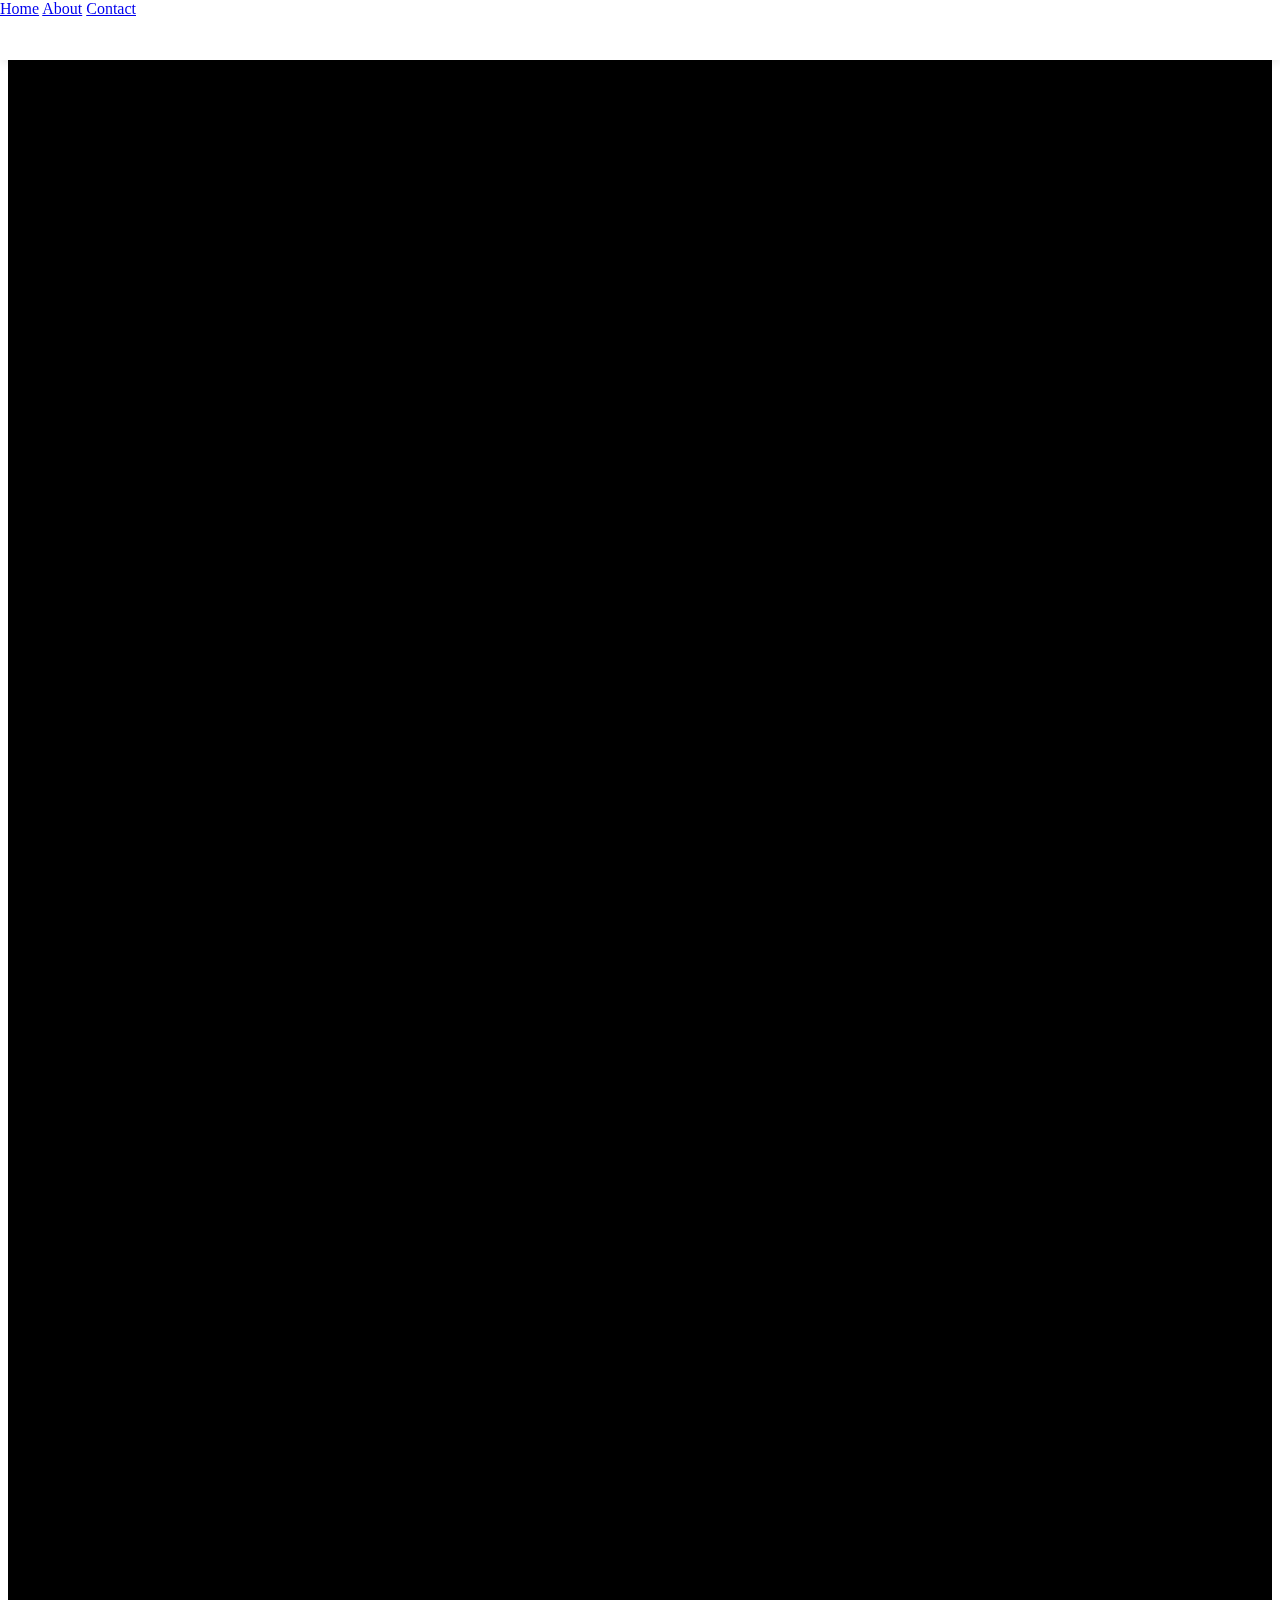
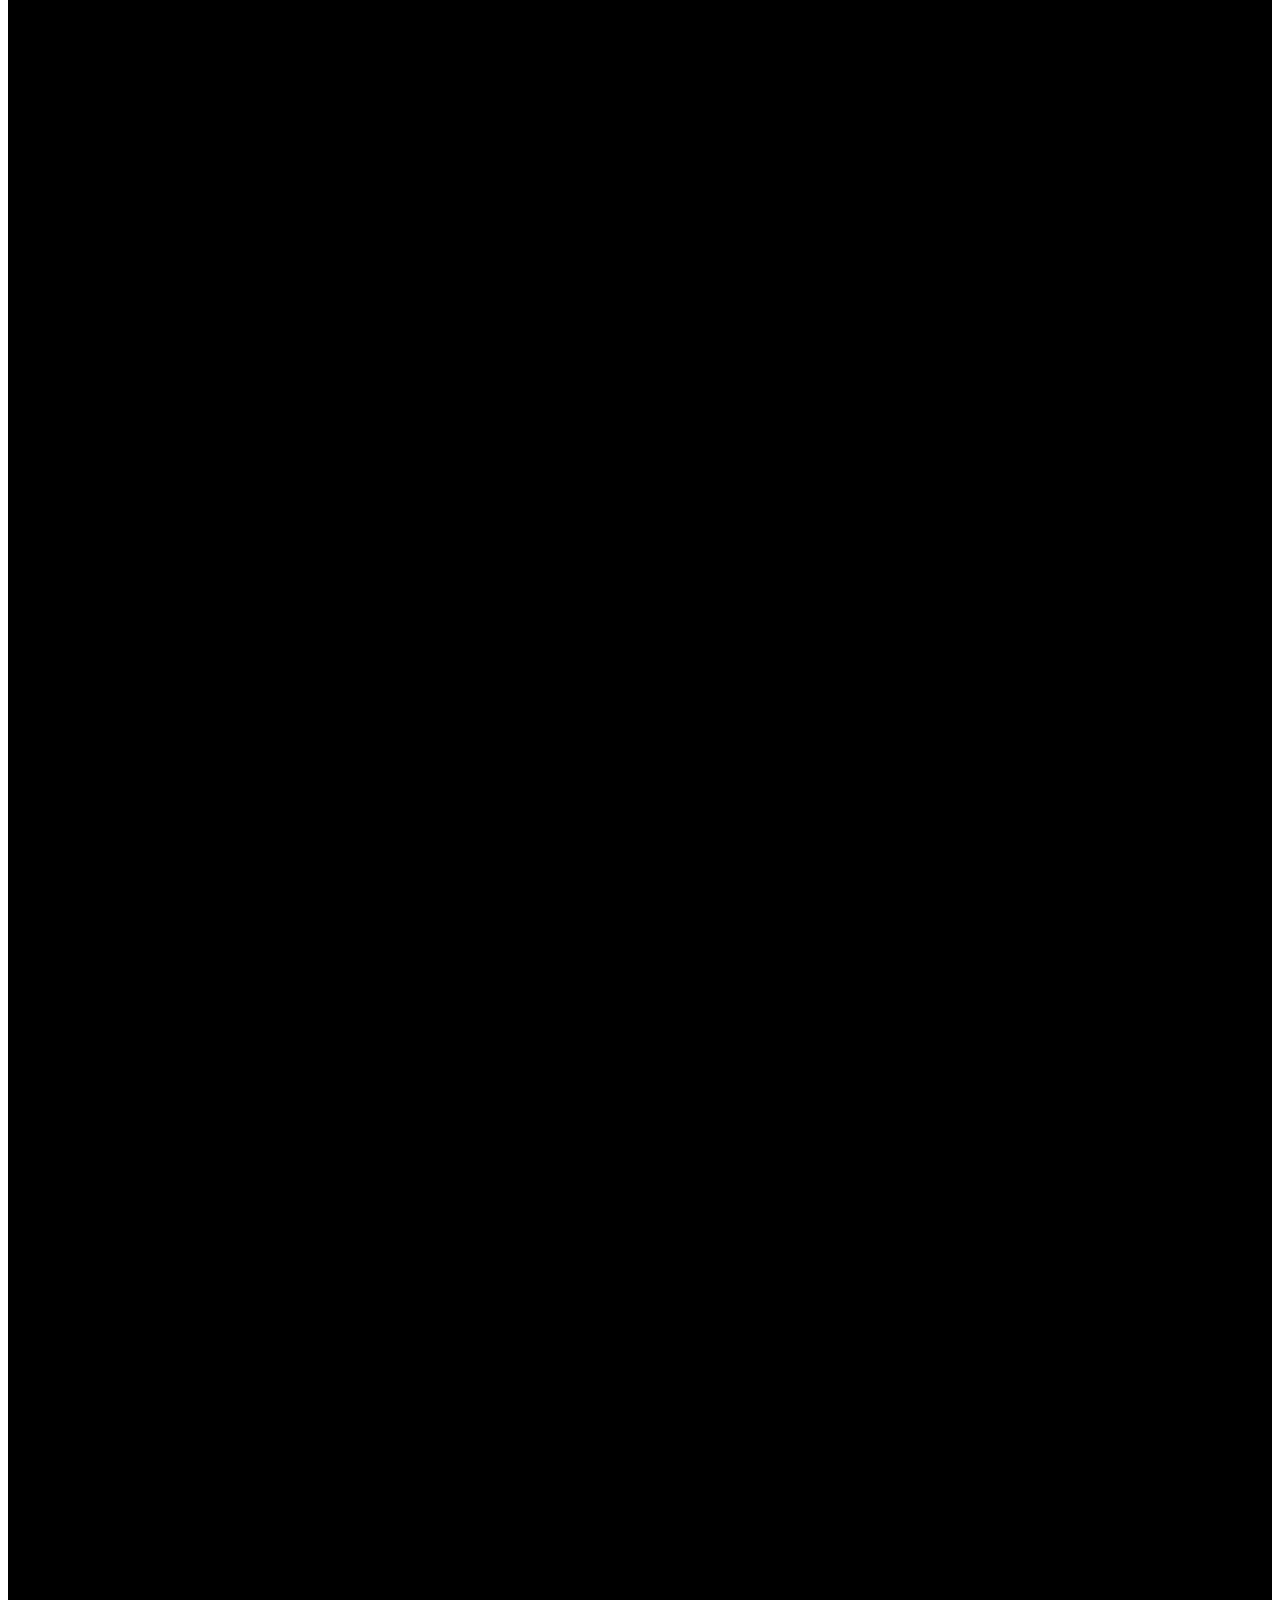
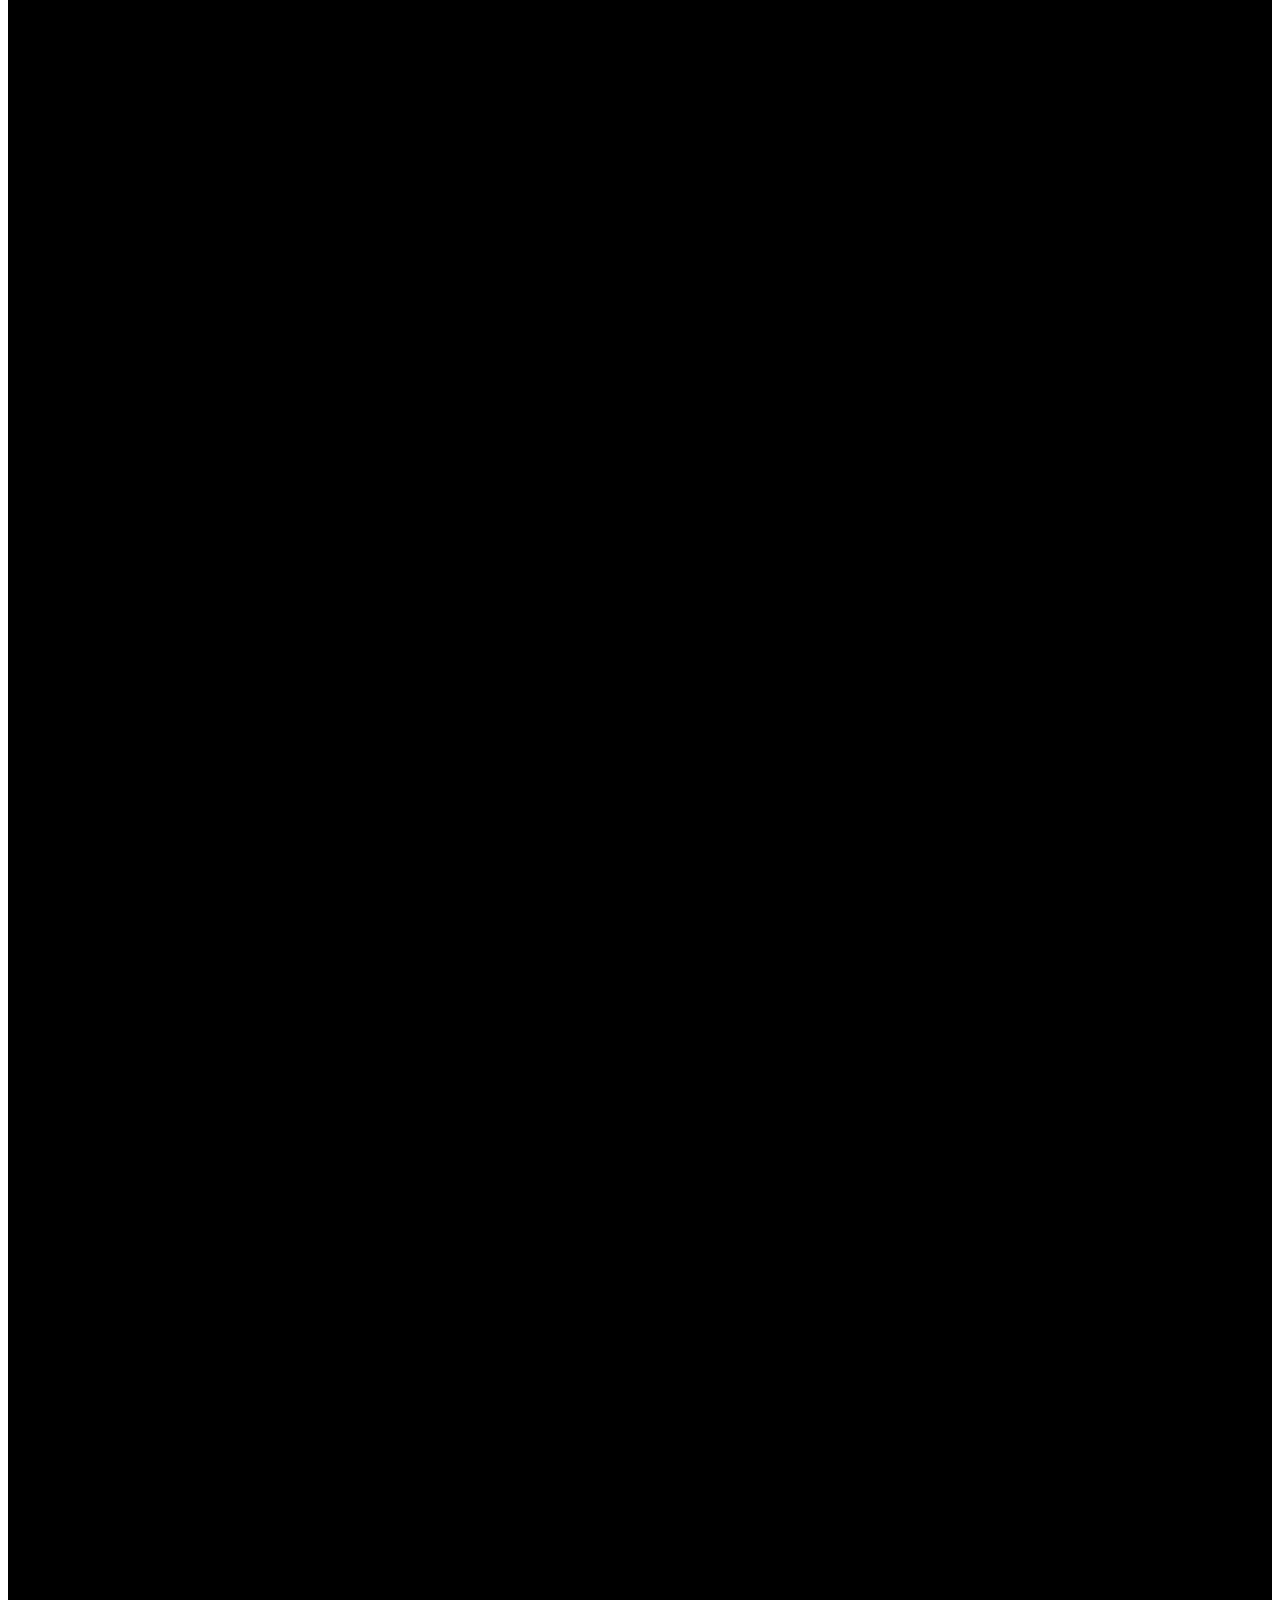
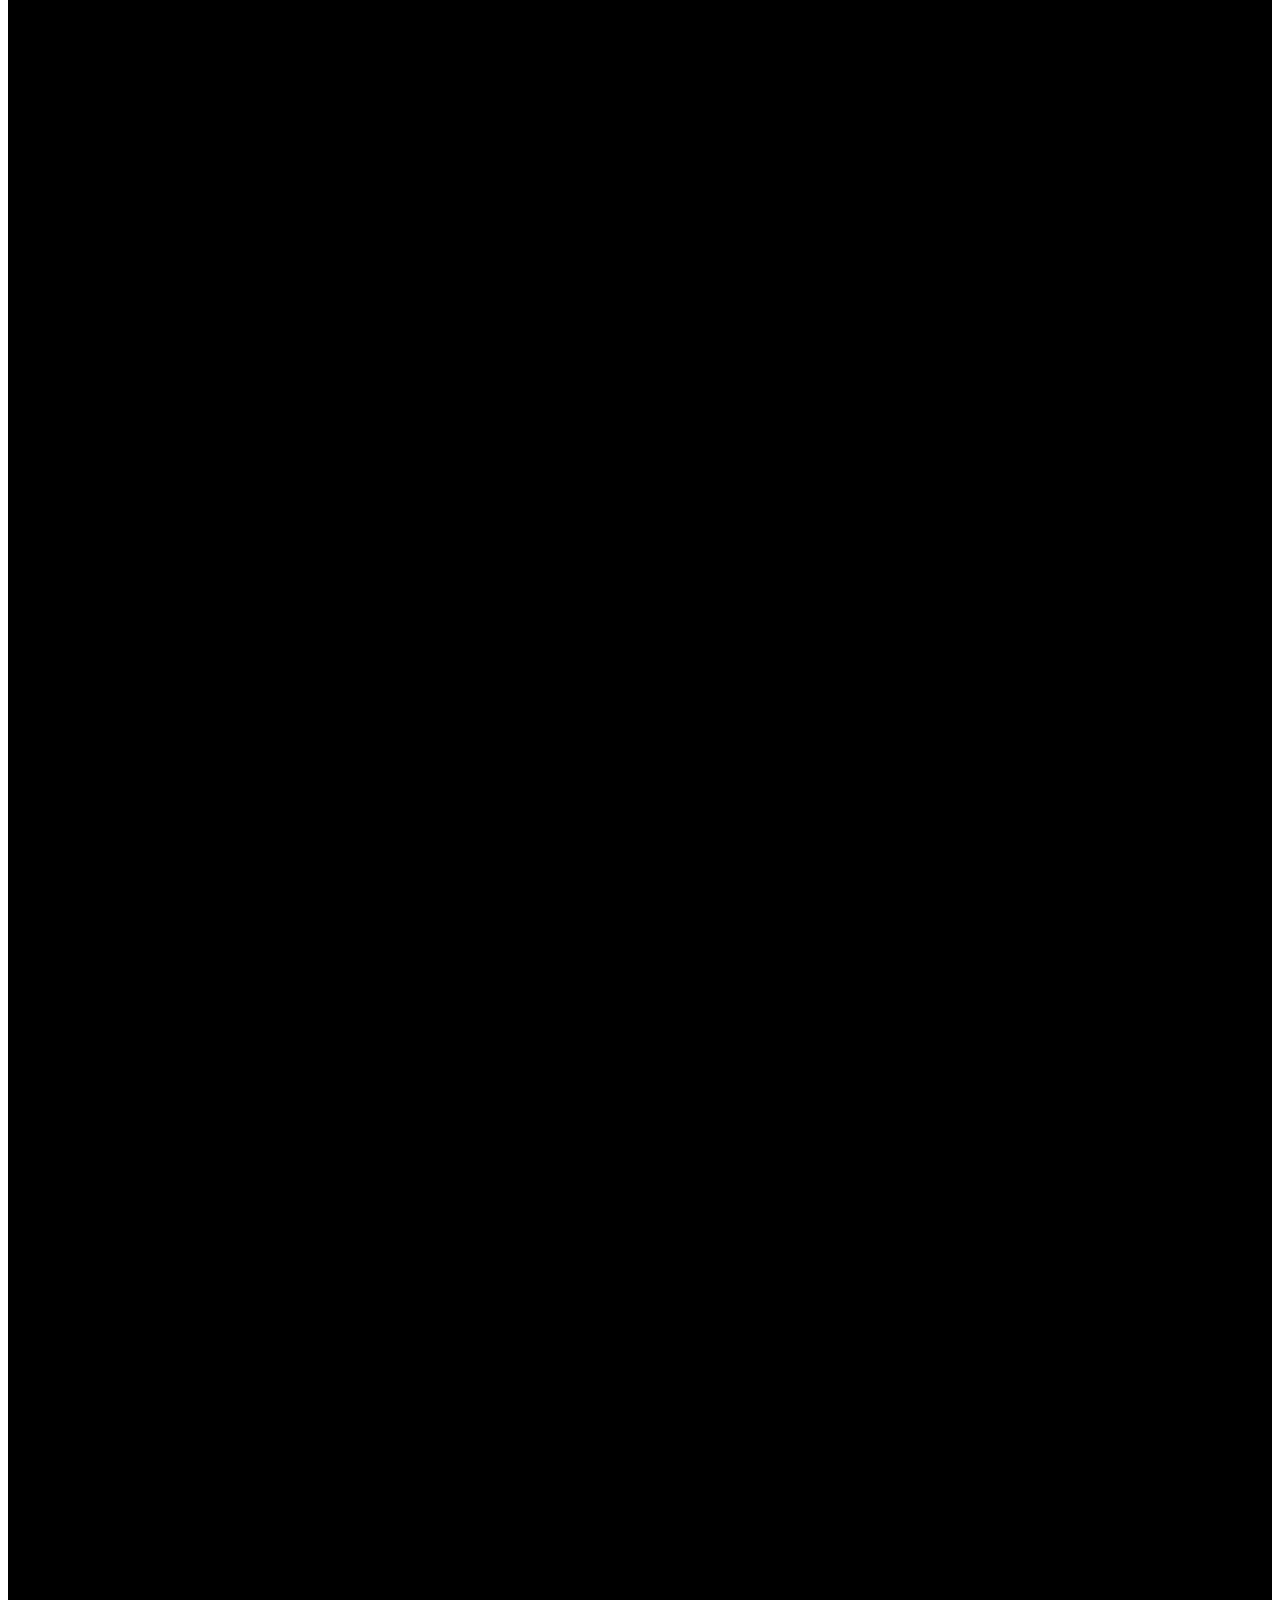
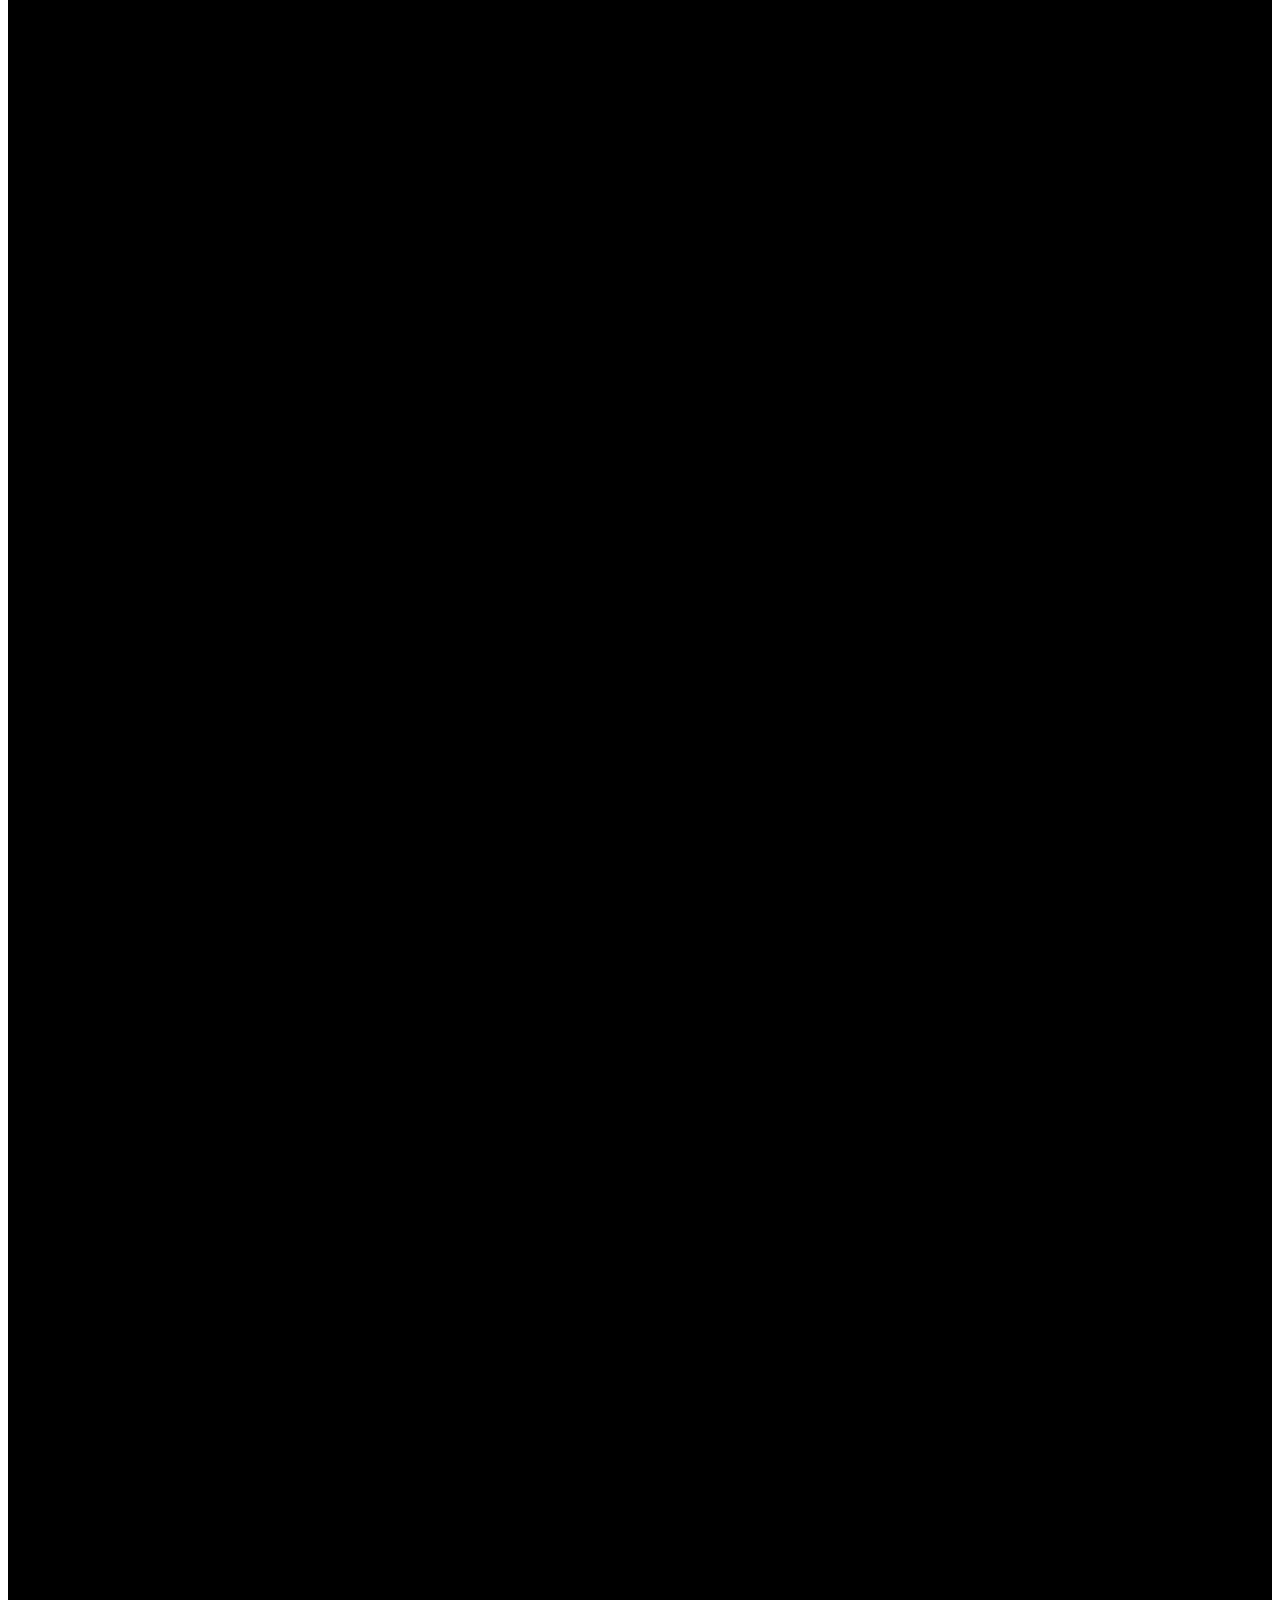
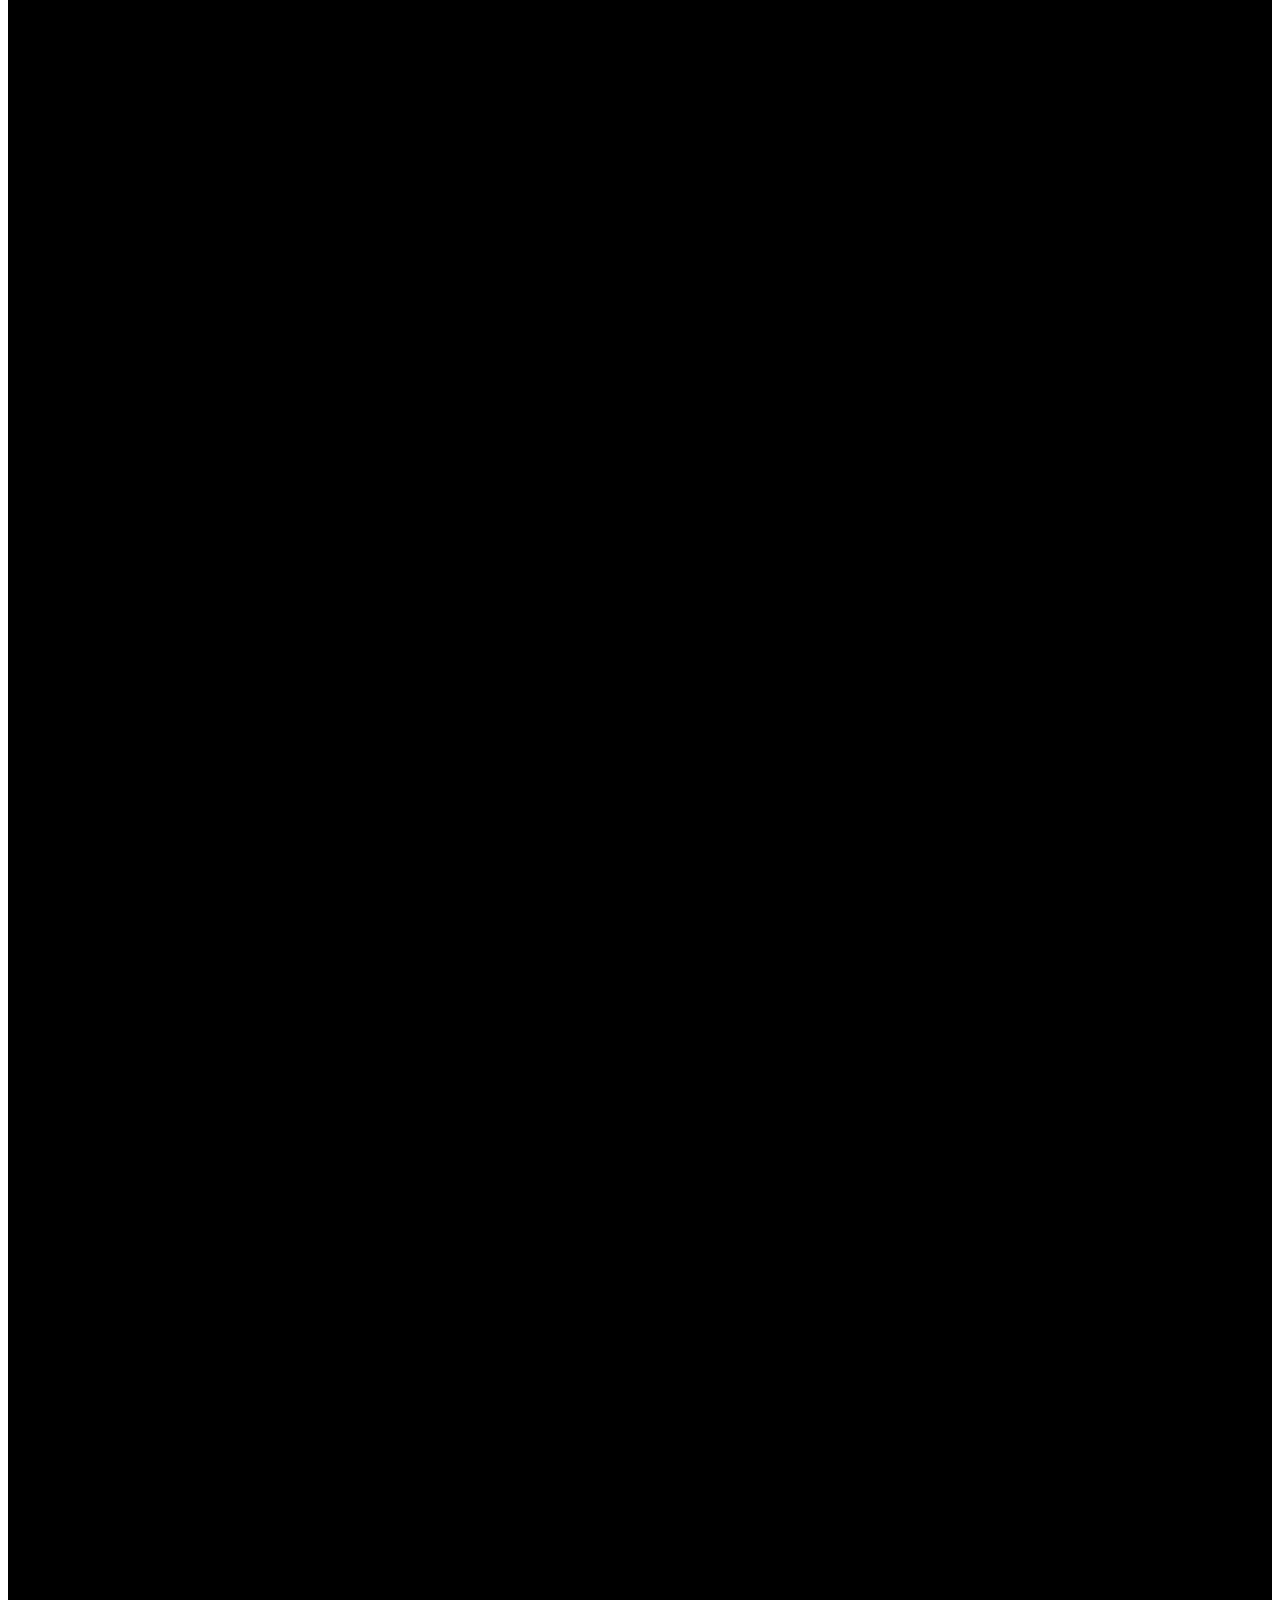
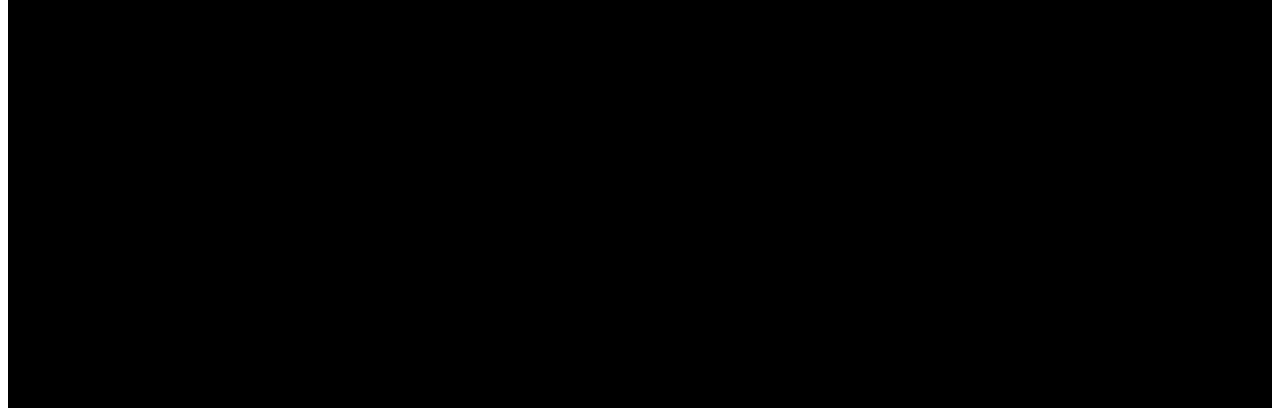
<file: test.html>
<!DOCTYPE html>
<html lang="en">

<head>
  <meta charset="UTF-8">
  <meta name="viewport" content="width=device-width, initial-scale=1.0">
  <link rel="stylesheet" href="css/test.css">
  <title>Document</title>
</head>

<body>
  <header>
    <!-- Nội dung header -->
    <nav class="navbar header">
      <a href="#">Home</a>
      <a href="#">About</a>
      <a href="#">Contact</a>
    </nav>
  </header>
  

  <div class="content">
    <!-- Nội dung website -->
  </div>
  <script>
    // Lấy chiều cao của navbar
    // Lấy phần tử header
    const header = document.querySelector('.header');

    // Sự kiện scroll
    window.addEventListener('scroll', () => {

      // Lấy vị trí scroll
      let scrollPos = window.scrollY;
      
      // Thêm/xóa class scroll
      if(scrollPos > 0) {
        header.classList.add('scroll');
      } else {
        header.classList.remove('scroll');
      }
      
    });
  </script>
</body>

</html>
</file>
<file: css/test.css>
/* Style mặc định */
.header {
    position: fixed;
    top: 0;
    left: 0;
    width: 100%;
    height: 60px;
    background: #fff;
    box-shadow: 0 2px 10px rgba(0,0,0,.1);
    z-index: 999;
    transition: all 0.3s ease;
  }
  
  /* Style khi scroll */ 
  .header.scroll {
    height: 50px;
    background-color: #000000;
    color: #ffffff;
    box-shadow: 0 2px 20px rgba(0,0,0,.2);
  }

  .content {
    background-color: black;
    width: 100%;
    height: 10000px;
  }
</file>
